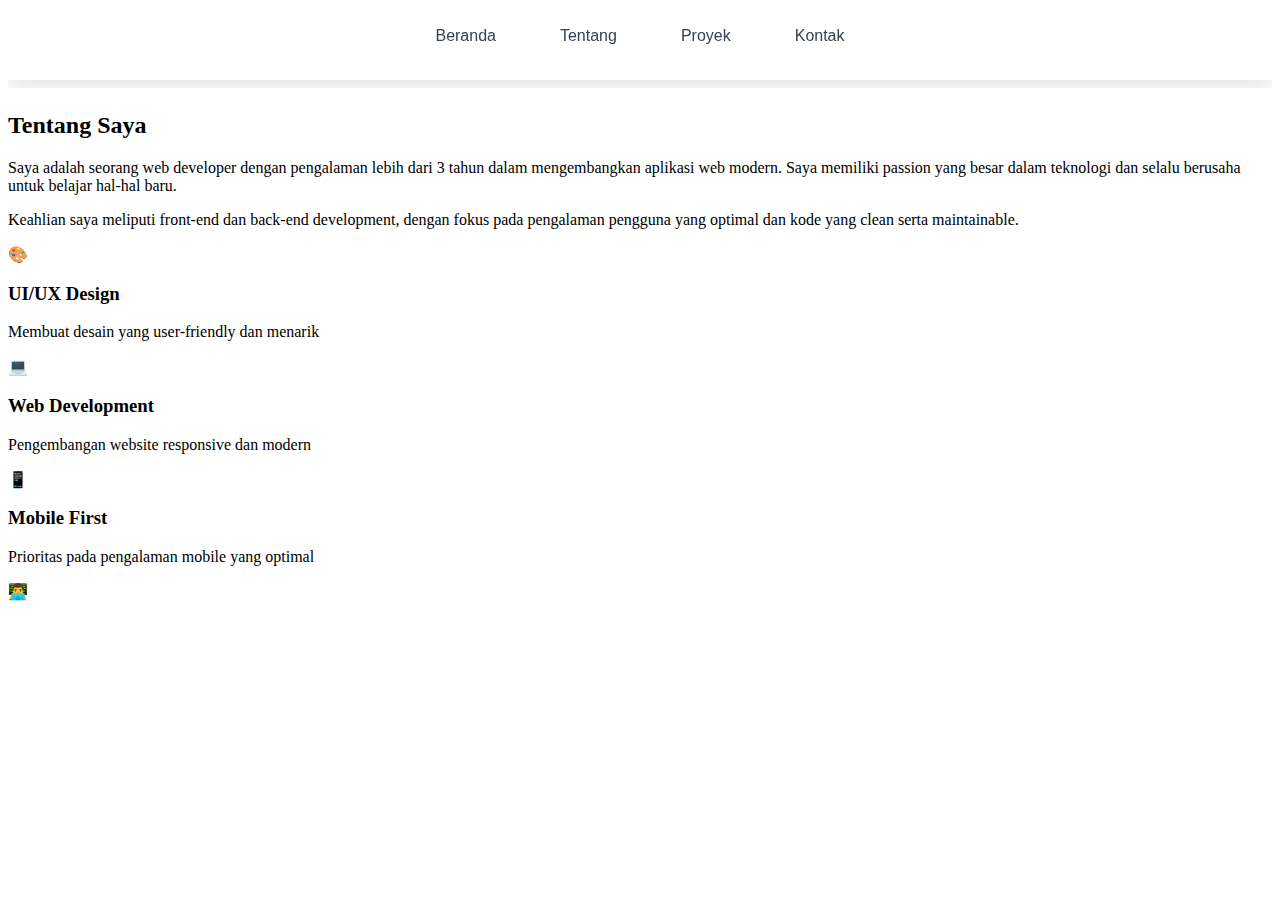
<file: Menu/about.html>
<!DOCTYPE html>
<html lang="id">
<head>
    <meta charset="UTF-8">
    <meta name="viewport" content="width=device-width, initial-scale=1.0">
    <title>Portfolio - Website Responsif</title>
    
</head>
<body>
    <iframe src="/Main/navbar.html" style="border:none;width:100%;height:80px;"></iframe>
    <main>
        <!-- About Section -->
        <section id="about" class="section">
            <div class="container">
                <h2 class="section-title">Tentang Saya</h2>
                <div class="about-content">
                    <div class="about-text">
                        <p>Saya adalah seorang web developer dengan pengalaman lebih dari 3 tahun dalam mengembangkan aplikasi web modern. Saya memiliki passion yang besar dalam teknologi dan selalu berusaha untuk belajar hal-hal baru.</p>
                        <p>Keahlian saya meliputi front-end dan back-end development, dengan fokus pada pengalaman pengguna yang optimal dan kode yang clean serta maintainable.</p>
                        
                        <div class="skills-grid">
                            <div class="skill-card">
                                <div class="skill-icon">🎨</div>
                                <h3>UI/UX Design</h3>
                                <p>Membuat desain yang user-friendly dan menarik</p>
                            </div>
                            <div class="skill-card">
                                <div class="skill-icon">💻</div>
                                <h3>Web Development</h3>
                                <p>Pengembangan website responsive dan modern</p>
                            </div>
                            <div class="skill-card">
                                <div class="skill-icon">📱</div>
                                <h3>Mobile First</h3>
                                <p>Prioritas pada pengalaman mobile yang optimal</p>
                            </div>
                        </div>
                    </div>
                    <div class="about-image">
                        <div class="profile-card">
                            <div class="profile-img">👨‍💻</div>
                        </div>
                    </div>
                </div>
            </div>
        </section>
    </main>
</html>
</file>
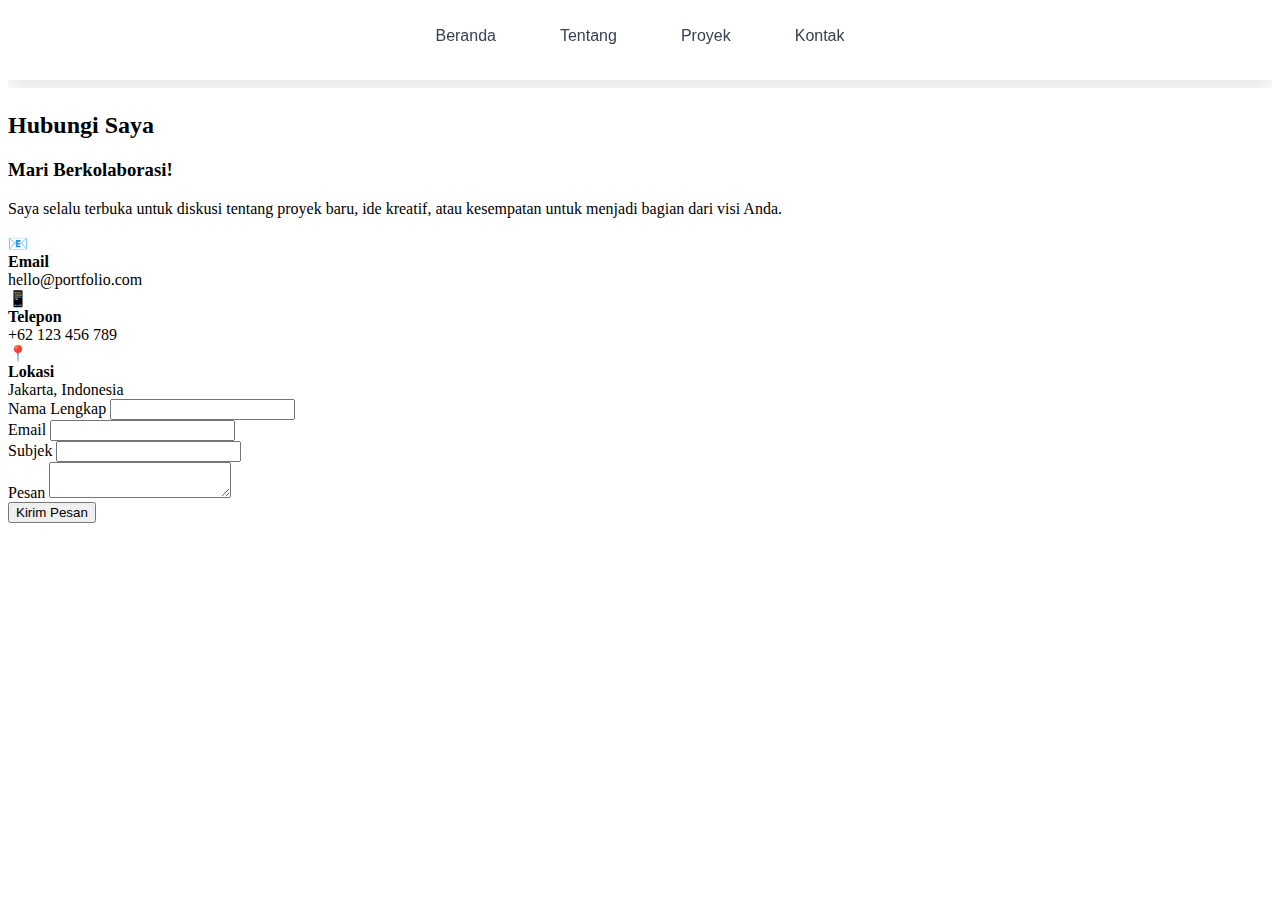
<file: Menu/contact.html>
<!DOCTYPE html>
<html lang="id">
<head>
    <meta charset="UTF-8">
    <meta name="viewport" content="width=device-width, initial-scale=1.0">
    <title>Portfolio - Website Responsif</title>
    
</head>
<body>
    <iframe src="/Main/navbar.html" style="border:none;width:100%;height:80px;"></iframe>
    <main>
        <!-- Hero Section -->
      <section id="contact" class="section">
            <div class="container">
                <h2 class="section-title">Hubungi Saya</h2>
                <div class="contact-content">
                    <div class="contact-info">
                        <h3>Mari Berkolaborasi!</h3>
                        <p class="mb-3">Saya selalu terbuka untuk diskusi tentang proyek baru, ide kreatif, atau kesempatan untuk menjadi bagian dari visi Anda.</p>
                        
                        <div class="contact-item">
                            <div class="contact-icon">📧</div>
                            <div>
                                <strong>Email</strong><br>
                                hello@portfolio.com
                            </div>
                        </div>
                        
                        <div class="contact-item">
                            <div class="contact-icon">📱</div>
                            <div>
                                <strong>Telepon</strong><br>
                                +62 123 456 789
                            </div>
                        </div>
                        
                        <div class="contact-item">
                            <div class="contact-icon">📍</div>
                            <div>
                                <strong>Lokasi</strong><br>
                                Jakarta, Indonesia
                            </div>
                        </div>
                    </div>
                    
                    <form class="contact-form">
                        <div class="form-group">
                            <label for="name">Nama Lengkap</label>
                            <input type="text" id="name" name="name" required>
                        </div>
                        
                        <div class="form-group">
                            <label for="email">Email</label>
                            <input type="email" id="email" name="email" required>
                        </div>
                        
                        <div class="form-group">
                            <label for="subject">Subjek</label>
                            <input type="text" id="subject" name="subject" required>
                        </div>
                        
                        <div class="form-group">
                            <label for="message">Pesan</label>
                            <textarea id="message" name="message" required></textarea>
                        </div>
                        
                        <button type="submit" class="submit-btn">Kirim Pesan</button>
                    </form>
                </div>
            </div>
        </section>
    </main>
</html>
</file>
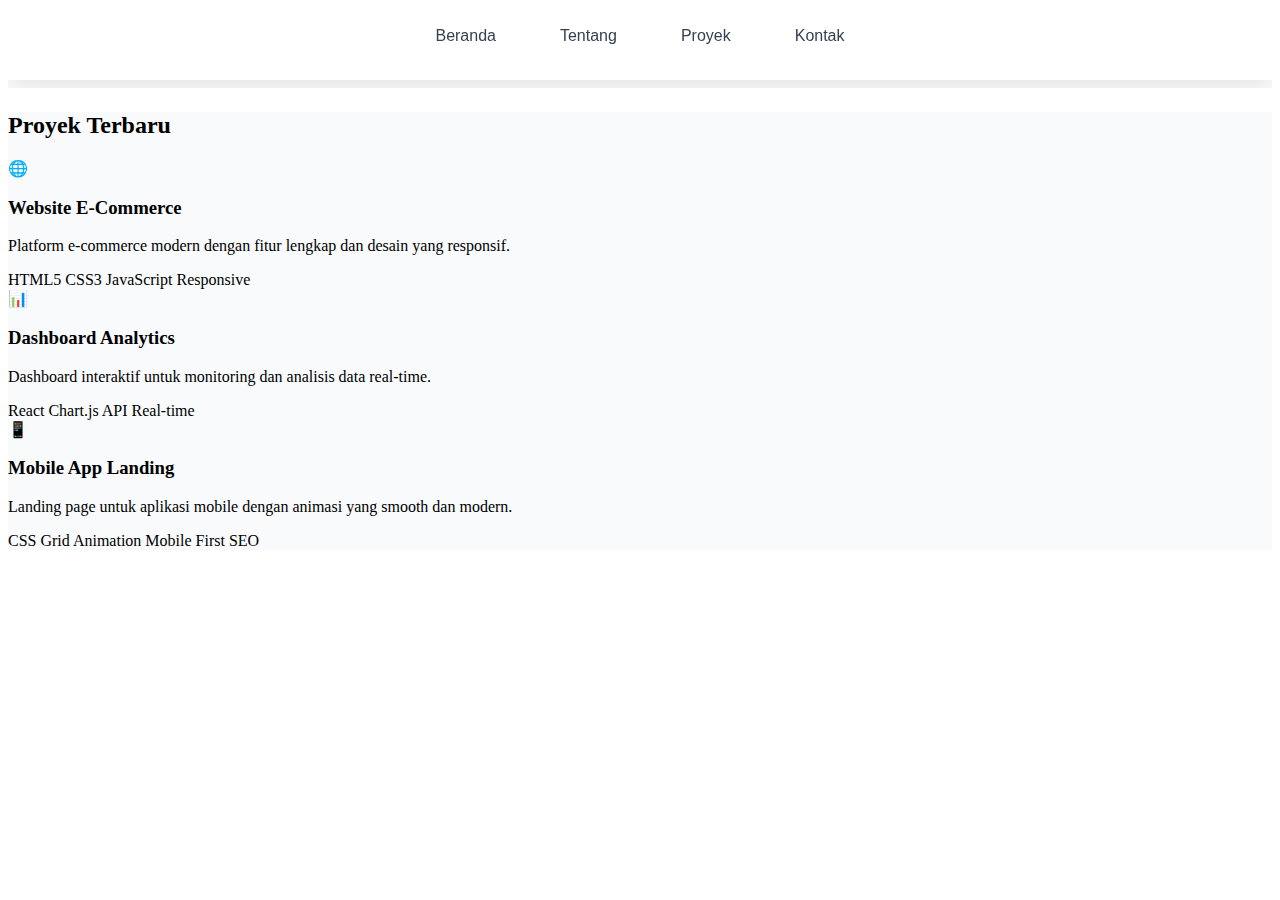
<file: Menu/project.html>
<!DOCTYPE html>
<html lang="id">
<head>
    <meta charset="UTF-8">
    <meta name="viewport" content="width=device-width, initial-scale=1.0">
    <title>Portfolio - Website Responsif</title>
    
</head>
<body>
    <iframe src="/Main/navbar.html" style="border:none;width:100%;height:80px;"></iframe>
    <main>
        <!-- Projects Section -->
        <section id="projects" class="section" style="background: #f8fafc;">
            <div class="container">
                <h2 class="section-title">Proyek Terbaru</h2>
                <div class="projects-grid">
                    <div class="project-card">
                        <div class="project-image">🌐</div>
                        <div class="project-content">
                            <h3 class="project-title">Website E-Commerce</h3>
                            <p class="project-description">Platform e-commerce modern dengan fitur lengkap dan desain yang responsif.</p>
                            <div class="project-tech">
                                <span class="tech-tag">HTML5</span>
                                <span class="tech-tag">CSS3</span>
                                <span class="tech-tag">JavaScript</span>
                                <span class="tech-tag">Responsive</span>
                            </div>
                        </div>
                    </div>
                    
                    <div class="project-card">
                        <div class="project-image">📊</div>
                        <div class="project-content">
                            <h3 class="project-title">Dashboard Analytics</h3>
                            <p class="project-description">Dashboard interaktif untuk monitoring dan analisis data real-time.</p>
                            <div class="project-tech">
                                <span class="tech-tag">React</span>
                                <span class="tech-tag">Chart.js</span>
                                <span class="tech-tag">API</span>
                                <span class="tech-tag">Real-time</span>
                            </div>
                        </div>
                    </div>
                    
                    <div class="project-card">
                        <div class="project-image">📱</div>
                        <div class="project-content">
                            <h3 class="project-title">Mobile App Landing</h3>
                            <p class="project-description">Landing page untuk aplikasi mobile dengan animasi yang smooth dan modern.</p>
                            <div class="project-tech">
                                <span class="tech-tag">CSS Grid</span>
                                <span class="tech-tag">Animation</span>
                                <span class="tech-tag">Mobile First</span>
                                <span class="tech-tag">SEO</span>
                            </div>
                        </div>
                    </div>
                </div>
            </div>
        </section>
    </main>
</html>
</file>
